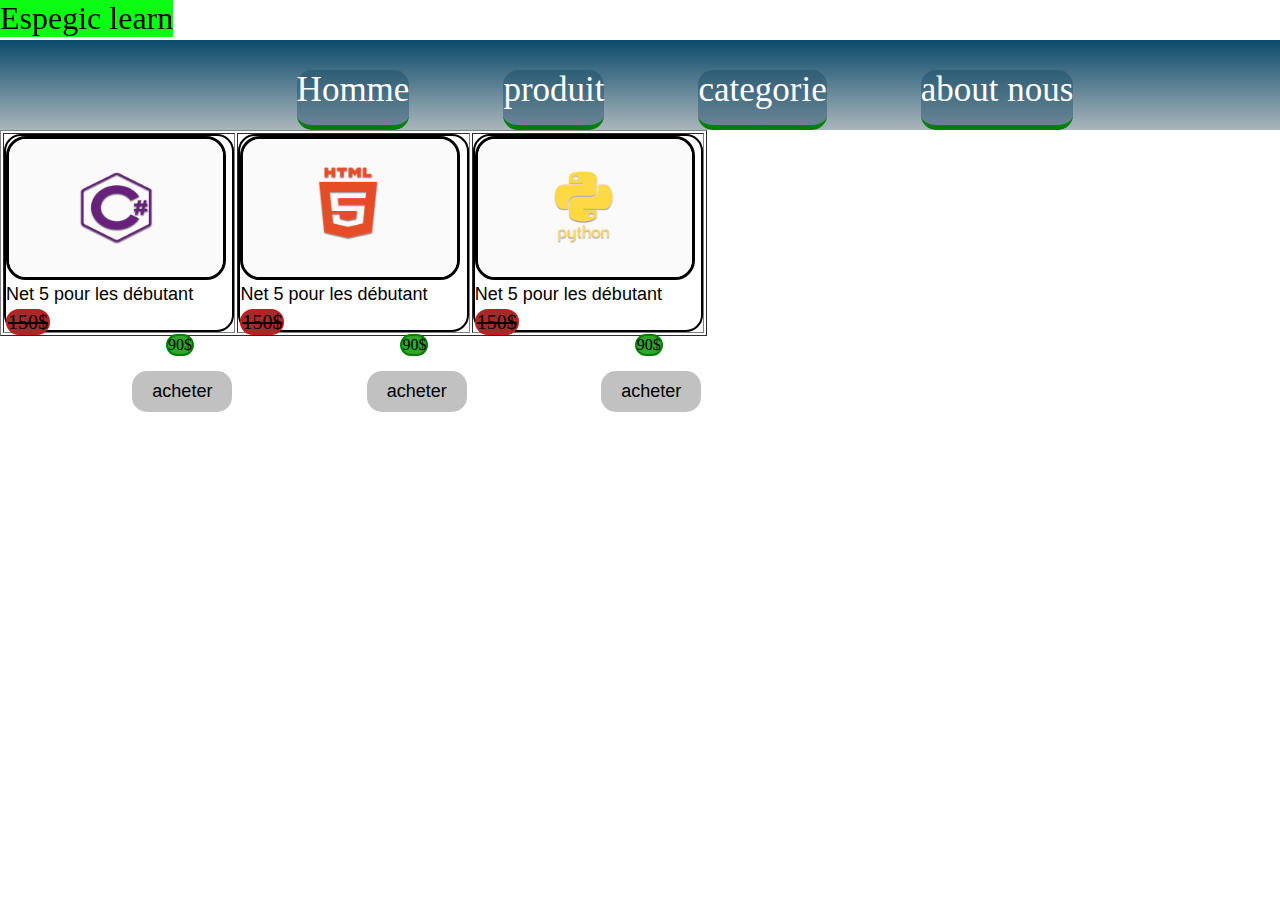
<file: html.html>
<!DOCTYPE html>
<html lang="en">
<head>
    <meta charset="UTF-8">
    <meta name="viewport" content="width=device-width, initial-scale=1.0">
    <title>Document</title>
    <link rel="stylesheet" href="style.css">
</head>
<body>
    <header>
        <div class="head">
            <p>Espegic learn</p>
        </div>
    </header>
    
    <nav>
        <div class="navel">
            <p class="nave">Homme</p>
            <p class="nave">produit</p>
            <p class="nave">categorie</p>
            <p class="nave">about nous</p>
        </div>
    </nav>
    
    <main>
        <div class="ta9">
            <table border="1">
                <tr>
                    <td class="tde">
                        <div class="card">
                            <img src="c-sharp.png" alt="">
                            <p class="dscription">Net 5 pour les débutant</p>
                          <div class="prix">  <p class="old"><s>150$</s></p>
                            <p class="new">90$</p></div>
                            <form action="" class="button">
                                <input type="button" value="acheter">
                            </form>
                        </div>
                    </td>
                    <td class="tde">
                        <div class="card">
                            <img src="html-5.png" alt="">
                            <p class="dscription">Net 5 pour les débutant</p>
                          <div class="prix">  <p class="old"><s>150$</s></p>
                            <p class="new">90$</p></div>
                            <form action="" class="button">
                                <input type="button" value="acheter">
                            </form>
                        </div>
                    </td>
                    <td class="tde">
                        <div class="card">
                            <img src="python.png" alt="">
                            <p class="dscription">Net 5 pour les débutant</p>
                          <div class="prix">  <p class="old"><s>150$</s></p>
                            <p class="new">90$</p></div>
                            <form action="" class="button">
                                <input type="button" value="acheter">
                            </form>
                        </div>
                    </td>
                </tr>
            </table>
        </div>
    </main>
</body>
</html>
</file>
<file: style.css>
*{
    margin: 0;
    padding: 0;
    box-sizing: border-box;
}
header{
    background-color: #0cfc14;
   display: block;
    font-size: xx-large;
   
    position: fixed;
    top:0;
    left: 0;

}
::selection{
    background-color: aqua;
    color: black;
}
nav{
    
    background: linear-gradient(to bottom,rgb(2, 78, 119), #16486337);
    text-align: center;
}
.navel{
    background-color:rgba(45, 59, 66, 0.216);
    margin-top: 40px;
   
}
.nave{
    
    margin-left: 90px;
    height: 60px;
    padding: 0;
    margin-top: 30px;
    font-size: 20px;
    cursor: pointer;
    

}
 p.nave{
    display: inline-block;
    background-color:rgba(22, 72, 99, 0.416);
    color: #fff;
    font-size: 35px;
    text-align: center;
    padding: 0;
    border-radius: 15px;
    border: 5px solid green;
    border-top: none;
    border-left: none;
    border-right: none;
}
p.nave:hover{
    border: 5px solid green;
    background-color: rgba(0, 0, 0, 0.352);
    color: E8E4E1;
    border-radius: 15px;
    width: 160px;
    border-left: none;
    border-right: none;
    border-bottom: none;
}
table{
    display: table;
}
.ta9{
    
  margin: 0 auto;    
}

.dscription{
   
    text-align: left;
    height: 3vh;
    font-family: 'Segoe UI', Tahoma, Geneva, Verdana, sans-serif;
    font-size: large;
}
.dscription:hover{
    background-color: black;
    color: #fff;
    font-size: 20px;
    font-family: Impact, Haettenschweiler, 'Arial Narrow Bold', sans-serif;
}
.old{
    display: inline;
    
    background-color: brown;
    font-size: 20px;
    border: 2px solid rgba(255, 0, 0, 0.268);
    border-radius: 20px;
}
.old:hover{
    background-color: #543737;
    color: black;
    font-size: 15px;
}
.new{
    text-align: right;

    display: inline-block;
    margin-left: 160px;
    background-color: rgb(48, 165, 42);
    border: 2px solid green;
    border-radius: 15px;
    
}
.new:hover{
    background-color: #0cfc14;
    color: black;
    border-radius: 10px;
    width: 40px;
    height: auto;
    font-size: 30px;
}
.button{
    text-align: right;
    padding: 0;
    margin: 0;
  margin-top: 15px;
}
.tde{
    padding: 0;
    background-color: #fff;
}
form input[type="button"] {
    
    background-color: #38643a;
    color: rgb(0, 0, 0);
    font-size: x-large;
    font-family:'Trebuchet MS', 'Lucida Sans Unicode', 'Lucida Grande', 'Lucida Sans', Arial, sans-serif;
    border: none;
    padding: 10px 20px;
    text-align: center;
    display: inline-block;
    border-radius: 0px;
    font-size: 18px;
    cursor: pointer;
    background-color: rgba(128, 128, 128, 0.489);
    color: black;
    border-radius: 15px;
  
}
form input[type="button"]:hover {
    background-color:#4CAF50;
    color: #ffffff;
    border: 4px solid goldenrod;
    border-radius: 24px;
    box-shadow: 0 4px 8px rgba(0, 0, 0, 0.1);
}
img{
   width: 0 auto;
   width: 220px;
   max-width: 230px;
   max-height: 300px;
   min-height: 60px;
   min-width: 60px;
    margin: 0;
    padding: 0;
    display: inline;
    border: 3px solid black;
    border-radius: 20px;
    max-width: 18vw;
    max-height: 16vh;
}
img:hover{
    width: 280px;
    height: 180px;
    border: 3px solid red;
    
}
div.card{
    border: 2px solid black;
    border-radius: 17px;
    height: 27vh;
    padding: 0;
    max-height: 24vh;
    max-width: 18vw;
    position: relative;
    height: 22vh;
}
div.card:hover{
    background-color: rgba(0, 0, 0, 0.624);
}
</file>
